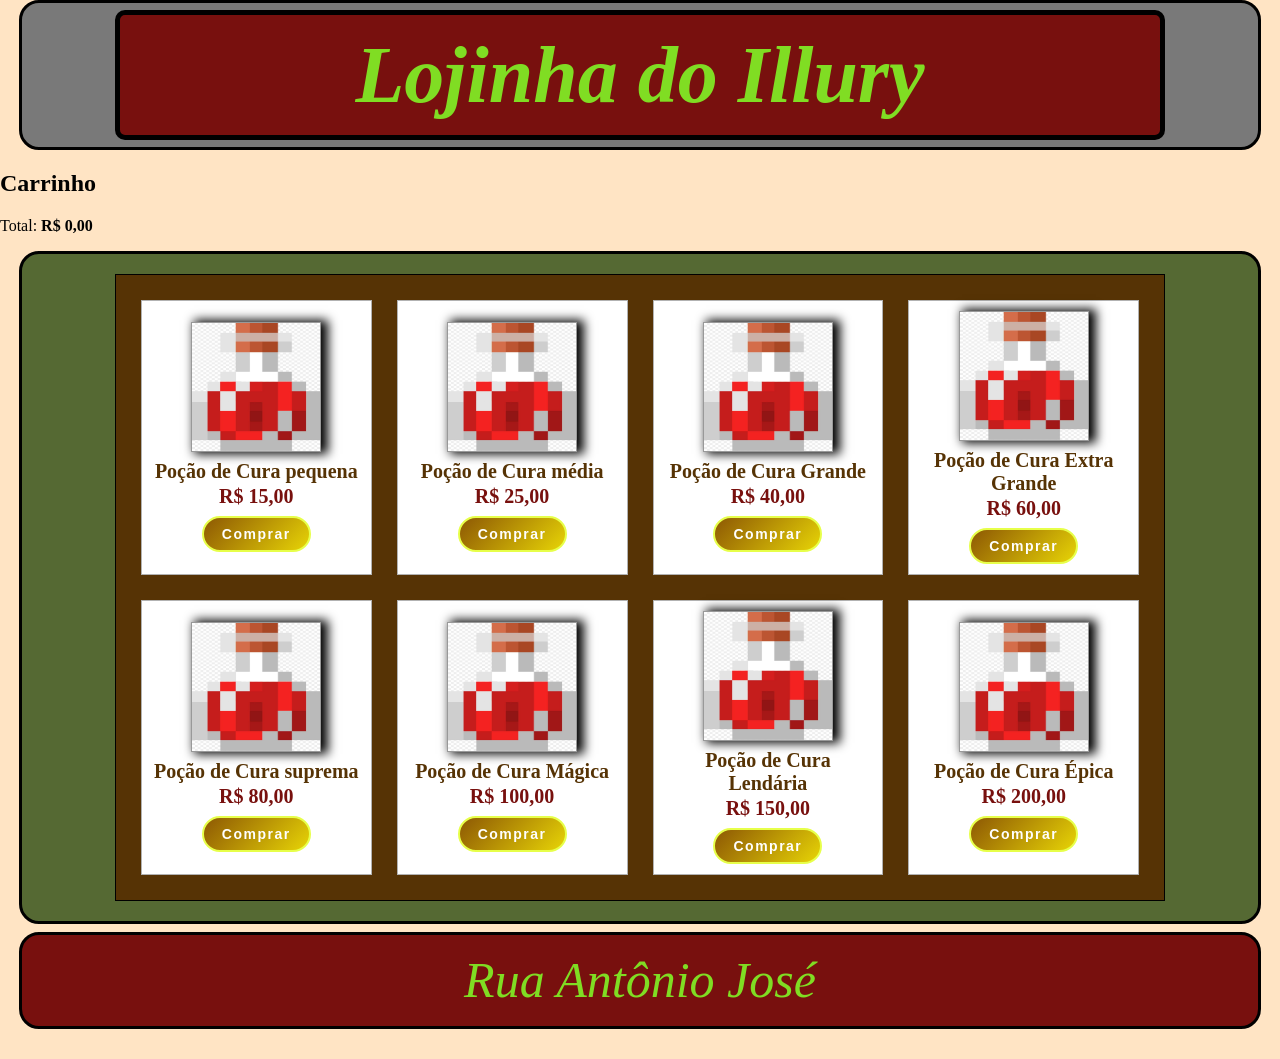
<file: index.html>
<!DOCTYPE html>
<html lang="pt-br">

<head>
    <meta charset="UTF-8">
    <meta name="viewport" content="width=device-width, initial-scale=1.0">
    <meta name="description" content="Loja Illury - Poções de Cura">
    <link rel="stylesheet" href="./style/style.css">
    <title>Loja Illury</title>
</head>
<body>
    <header>
        <div class="bordainterna">
            <div class="cabecalho">
                <h1>Lojinha do Illury</h1>
            </div>
        </div>
    </header>

    <section class="Carrinho">
        <h2>Carrinho</h2>
        <ul id="listaCarrinho"></ul>
        <p>Total: <strong id="total">R$ 0,00</strong></p>
    </section>
    <main>
        <div class="principal">

            <div class="distribuida">
                <article class="artImage">
                    <img src="style/imagens/pocao.jpg" alt="Poção de Cura pequena">
                    <p class="nomeProduto">Poção de Cura pequena</p>
                    <p class="preco">R$ 15,00</p>
                    <button class="botaoLuizao"> Comprar</button>
                </article>
                <article class="artImage">
                    <img src="style/imagens/pocao.jpg" alt="Poção de Cura média">
                    <p class="nomeProduto">Poção de Cura média</p>
                    <p class="preco">R$ 25,00</p>
                    <button class="botaoLuizao"> Comprar</button>
                </article>
                <article class="artImage">
                    <img src="style/imagens/pocao.jpg" alt="Poção de Cura grande">
                    <p class="nomeProduto">Poção de Cura Grande</p>
                    <p class="preco">R$ 40,00</p>
                    <button class="botaoLuizao"> Comprar</button>
                </article>
                <article class="artImage">
                    <img src="style/imagens/pocao.jpg" alt="Poção de Cura extra grande">
                    <p class="nomeProduto">Poção de Cura Extra Grande</p>
                    <p class="preco">R$ 60,00</p>
                    <button class="botaoLuizao"> Comprar</button>
                </article>
                <article class="artImage">
                    <img src="style/imagens/pocao.jpg" alt="Poção de Cura suprema">
                    <p class="nomeProduto">Poção de Cura suprema</p>
                    <p class="preco">R$ 80,00</p>
                    <button class="botaoLuizao"> Comprar</button>
                </article>
                <article class="artImage">
                    <img src="style/imagens/pocao.jpg" alt="Poção de Cura mágica">
                    <p class="nomeProduto">Poção de Cura Mágica</p>
                    <p class="preco">R$ 100,00</p>
                    <button class="botaoLuizao"> Comprar</button>
                </article>
                <article class="artImage">
                    <img src="style/imagens/pocao.jpg" alt="Poção de Cura lendária">
                    <p class="nomeProduto">Poção de Cura Lendária</p>
                    <p class="preco">R$ 150,00</p>
                    <button class="botaoLuizao"> Comprar</button>
                </article>
                <article class="artImage">
                    <img src="style/imagens/pocao.jpg" alt="Poção de Cura épica">
                    <p class="nomeProduto">Poção de Cura Épica</p>
                    <p class="preco">R$ 200,00</p>
                    <button class="botaoLuizao"> Comprar</button>
                </article>
            </div>
        </div>
    </main>

    <footer>
        <div class="bordafooter">
            <p>Rua Antônio José</p>
        </div>
    </footer>
    <script src="./js/app.js"></script>
</body>
</html>
</file>
<file: style/style.css>
* {
    box-sizing: border-box;
}

body {
    background-color: bisque;
    margin: 0;
    padding: 0;
}

header {
    background-color: rgb(121, 121, 121);
    border: 3px solid black;
    border-radius: 20px;
    width: 97%;
    height: 150px;
    display: flex;
    justify-content: center;
    align-items: center;
    margin: 0 auto;
}

.cabecalho {
    font-size: 40px;
    font-style: italic;
    display: flex;
    justify-content: center;
    align-items: center;
    min-width: 451px;
    color: rgb(128, 221, 35);
    margin: 0;
}

.bordainterna {
    background-color: rgb(120, 16, 14);
    padding: 60px;
    border: 5px solid black;
    border-radius: 10px;
    display: flex;
    justify-content: center;
    align-items: center;
    width: 85%;
    height: 65px;
}

main {
    background-color: rgb(85, 105, 51);
    margin: 10px auto 0;
    border: 3px solid black;
    border-radius: 20px;
    display: flex;
    justify-content: center;
    align-items: center;
    width: 97%;
    min-height: 500px;
    padding: 20px 0;
}

.principal {
    font-size: 20px;
    width: 85%;
    height: 95%;
    border: 1px solid black;
    background-color: rgb(86, 51, 5);
    padding: 15px;
}

.artCenter {
    font-size: 50px;
    color: rgb(128, 221, 35);
    display: flex;
    justify-content: center;
}

.artCenter h2 {
    margin: 5px 0 15px;
}

.distribuida {
    display: grid;
    grid-template-columns: repeat(4, 1fr);
    gap: 25px;
    padding: 10px;
}

.artImage {
    display: flex;
    flex-direction: column;
    justify-content: center;
    align-items: center;
    border: 1px solid rgba(0, 0, 0, 0.3);
    width: 100%;
    padding: 10px;
    background-color: white;
    cursor: pointer;
    transition: all 0.3s ease;
}

.artImage:hover {
    transform: scale(1.1);
    box-shadow: 0 0 20px #fc1100;
    border-color: #fc0000;
}

img {
    border: 1px solid rgba(0, 0, 0, 0.4);
    width: 130px;
    height: 130px;
    box-shadow: black 5px 0.3px 10px 2px;
    background-color: white;
    transition: background-color 0.5s ease;
}

img:hover {
    background-color: rgb(88, 78, 78);
}

.nomeProduto {
    font-weight: bold;
    margin: 8px 0 2px;
    color: rgb(86, 51, 5);
    text-align: center;
}

.preco {
    color: rgb(120, 16, 14);
    font-weight: bold;
    margin: 0;
}

footer {
    background-color: rgb(120, 16, 14);
    margin: 8px auto 0;
    padding: 0;
    border: 3px solid black;
    border-radius: 20px;
    width: 97%;
    height: 97px;
    display: flex;
    justify-content: center;
    align-items: center;
}

.bordafooter {
    font-size: 50px;
    font-style: italic;
    display: flex;
    justify-content: center;
    align-items: center;
    min-width: 451px;
    color: rgb(128, 221, 35);
    margin: 0;
}

.botaoLuizao {
    margin-top: 8px;
    padding: 8px 18px;
    font-size: 14px;
    font-weight: bold;
    color: white;
    background: linear-gradient(135deg, #8d5804, #e7d406);
    border: 2px solid #e7ff4a;
    border-radius: 20px;
    cursor: pointer;
    letter-spacing: 1.5px;
    transition: all 0.3s ease;
}

.botaoLuizao:hover {
    background: linear-gradient(135deg, #ffff00, #c6a606);
    transform: scale(1.5);
}

.botaoLuizao:active {
    transform: scale(0.95);
}
</file>
